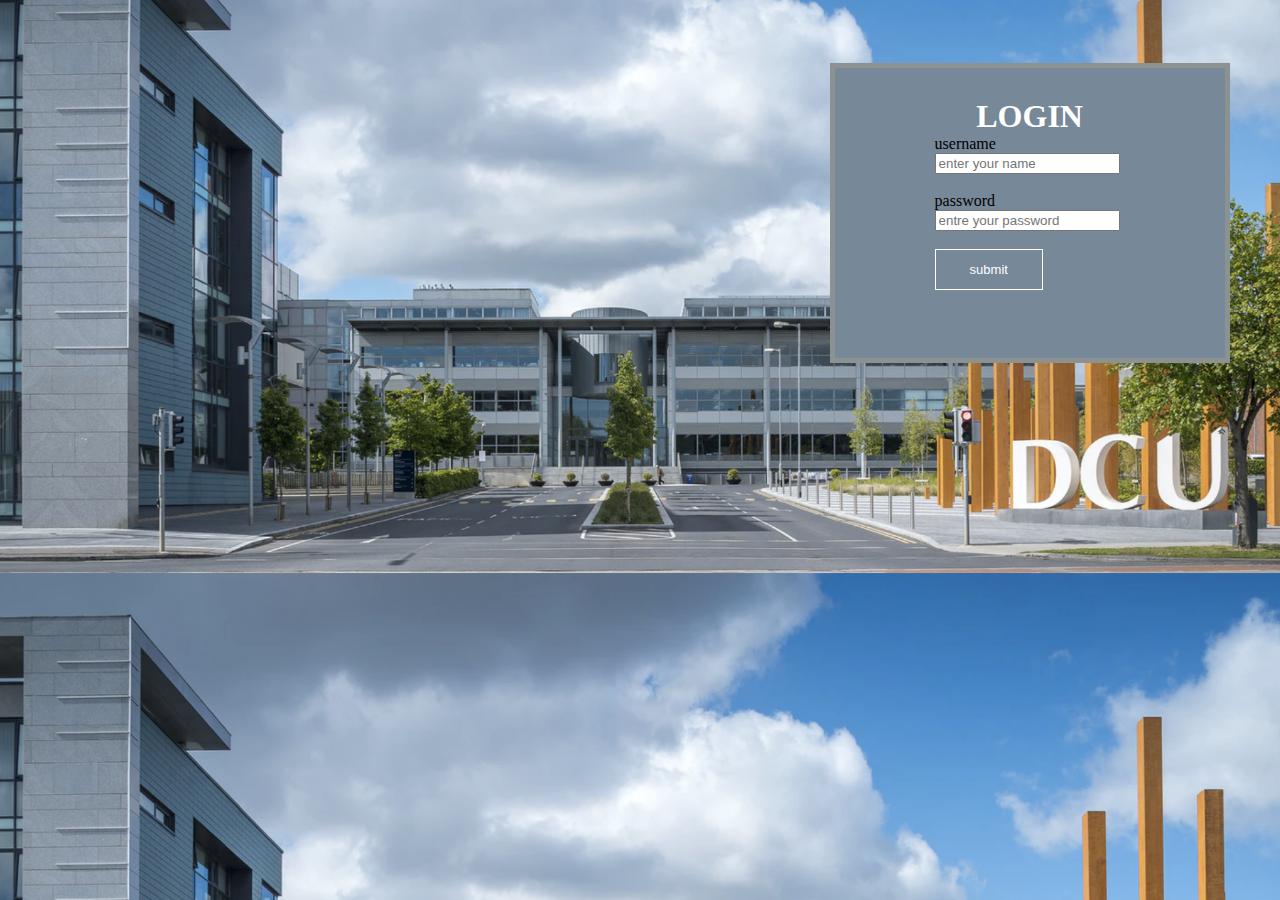
<file: login.html>
<!DOCTYPE html>
<html lang="en">
<head>
    <meta charset="UTF-8">
    <meta http-equiv="X-UA-Compatible" content="IE=edge">
    <meta name="viewport" content="width=device-width, initial-scale=1.0">
    <title>login</title>
</head>
    <style type="text/css">
        /* h1{
            text-align: right;
            margin: 0 10%;
            color: #fff;
        } */
        div{
            width: 400px;
            height: 300px;
            border: 5px solid rgb(140, 145, 146);
            margin: 5% 65%;
            padding: 100px;
            box-sizing:border-box;
            background-color: lightslategrey;
            /* background-image:url(eduford_img/library.png); */
        }

        div h1{
            text-align: center;
            margin: 0 15%;
            color: #fff;
            padding: 0px 10px;
            margin-top: -70px;
        }
        body{
            background-image:url(eduford_img/banner.png);
             background-position: center;
            background-size: cover;
            position: relative;
        }
        div button{
            display: inline-block;
            text-decoration: none;
            color: #fff;
            border: 1px solid #fff;
            padding: 12px 34px;
            font-size: 13px;
            background: transparent;
            position: relative;
            cursor: pointer;
        }
        div button:hover{
            border: 1px solid #f44336;
            background: #f44336;
            transition: 1s;   
        }







    </style>
<body>
    <!-- <h1>Welcome To Login Page  </h1> -->

        <div>
            <h1>LOGIN</h1>

            <label for="username">username</label>
            <input type="text" name="text" id="username" placeholder="enter your name"> 
            <br><br>

            <label for="paasword">password</label>
            <input type="password" name="text" id="password" placeholder="entre your password">
            <br><br>

            <button onclick="login()">submit</button>
        </div>
    <script type="text/javascript">

        function login()
        {
            var uname=document.getElementById('username').value;
            var pass=document.getElementById('password').value;

            if (uname=="world" && pass=="123") 
            {
                location.assign("file:///C:/Users/nagaa/OneDrive/Desktop/project/university%20website/index.html");
            }
            else
            {
                window.alert("login failed");
            }

            // C:\Users\nagaa\OneDrive\Desktop\project\university website
            // file:///C:/Users/nagaa/OneDrive/Desktop/project/index.html
        }

    </script>

</body>
</html>
</file>
